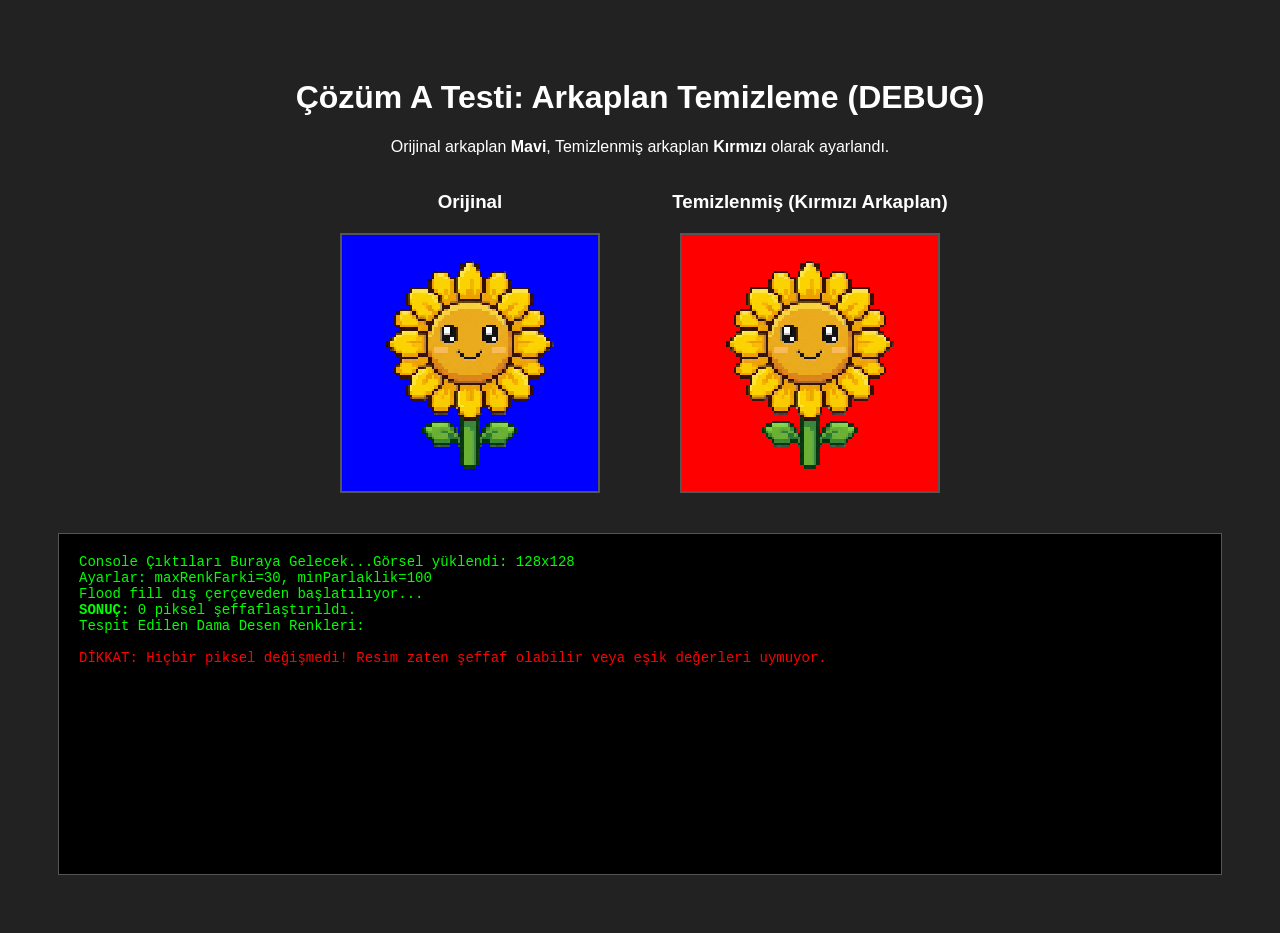
<file: test_temizle.html>
<!DOCTYPE html>
<html lang="tr">
<head>
    <meta charset="UTF-8">
    <title>Görsel Temizleyici Testi</title>
    <style>
        body { background-color: #222; color: #fff; font-family: sans-serif; text-align: center; padding: 50px; }
        .canvas-kutu { border: 2px solid #555; margin: 20px; padding: 0; }
        #canvas-orijinal { background-color: blue; width: 256px; height: 256px; image-rendering: pixelated; display: block; }
        #canvas-temiz { background-color: red; width: 256px; height: 256px; image-rendering: pixelated; display: block; }
        .container { display: flex; justify-content: center; align-items: flex-start; }
        .box { margin: 0 20px; }
        #log { text-align: left; background: #000; padding: 20px; font-family: monospace; font-size: 14px; margin-top: 20px; height: 300px; overflow-y: auto; color: #0f0; border: 1px solid #555; }
    </style>
</head>
<body>

    <h1>Çözüm A Testi: Arkaplan Temizleme (DEBUG)</h1>
    <p>Orijinal arkaplan <b>Mavi</b>, Temizlenmiş arkaplan <b>Kırmızı</b> olarak ayarlandı.</p>

    <div class="container">
        <div class="box">
            <h3>Orijinal</h3>
            <div class="canvas-kutu"><canvas id="canvas-orijinal" width="64" height="64"></canvas></div>
        </div>
        <div class="box">
            <h3>Temizlenmiş (Kırmızı Arkaplan)</h3>
            <div class="canvas-kutu"><canvas id="canvas-temiz" width="64" height="64"></canvas></div>
        </div>
    </div>
    
    <div id="log">Console Çıktıları Buraya Gelecek...</div>

    <script>
        const logDiv = document.getElementById("log");
        function writeLog(msg) {
            logDiv.innerHTML += msg + "<br>";
            logDiv.scrollTop = logDiv.scrollHeight;
        }

        const img = new Image();
        img.src = "assets/bitkiler/aycicegi.png"; // Test görseli
        
        img.onerror = () => {
            writeLog("<span style='color:red'>HATA: aycicegi.png yüklenemedi. Yol yanlış olabilir.</span>");
        };

        img.onload = () => {
            writeLog("Görsel yüklendi: " + img.width + "x" + img.height);
            try {
                // Orijinal çizim
                const cvsOrijinal = document.getElementById("canvas-orijinal");
                const ctxOrijinal = cvsOrijinal.getContext("2d");
                cvsOrijinal.width = img.width;
                cvsOrijinal.height = img.height;
                ctxOrijinal.drawImage(img, 0, 0);

                // Temizlenecek çizim
                const cvsTemiz = document.getElementById("canvas-temiz");
                const ctxTemiz = cvsTemiz.getContext("2d");
                cvsTemiz.width = img.width;
                cvsTemiz.height = img.height;
                ctxTemiz.drawImage(img, 0, 0);

                // Pixel verilerini al
                const imageData = ctxTemiz.getImageData(0, 0, cvsTemiz.width, cvsTemiz.height);
                const data = imageData.data;
                const w = cvsTemiz.width;
                const h = cvsTemiz.height;

                // Eşik ayarları
                const maxRenkFarki = 30; // R, G, B arasındaki maksimum fark (gridir)
                const minParlaklik = 100; // En az bu kadar parlak olmalı (siyah/koyu renkleri silmesin)

                writeLog(`Ayarlar: maxRenkFarki=${maxRenkFarki}, minParlaklik=${minParlaklik}`);

                let degisenPikselSayisi = 0;
                let tespitEdilenRenkler = new Set();

                function isBackground(r, g, b, a) {
                    if (a === 0) return true; // Zaten şeffaf
                    
                    const isGray = Math.abs(r - g) < maxRenkFarki && 
                                   Math.abs(r - b) < maxRenkFarki && 
                                   Math.abs(g - b) < maxRenkFarki;
                    const isLight = r > minParlaklik && g > minParlaklik && b > minParlaklik;
                    
                    if (isGray && isLight) {
                        // Rengi formatlayıp set'e ekle (log için, en fazla 20 farklı renk)
                        if (tespitEdilenRenkler.size < 20) {
                            tespitEdilenRenkler.add(`RGB(${r},${g},${b})`);
                        }
                        return true;
                    }
                    return false;
                }

                const visited = new Uint8Array(w * h);
                const queue = [];

                // Sadece köşeler yerine, tüm dış çerçeveyi (border) başlangıç olarak alalım.
                // Çünkü bazen köşelerdeki pikseller bozuk olabiliyor.
                for (let x = 0; x < w; x++) { queue.push({x: x, y: 0}); queue.push({x: x, y: h-1}); }
                for (let y = 0; y < h; y++) { queue.push({x: 0, y: y}); queue.push({x: w-1, y: y}); }

                writeLog("Flood fill dış çerçeveden başlatılıyor...");

                while (queue.length > 0) {
                    const {x, y} = queue.shift();
                    if (x < 0 || x >= w || y < 0 || y >= h) continue;
                    
                    const idx = y * w + x;
                    if (visited[idx]) continue;
                    visited[idx] = 1;

                    const pIdx = idx * 4;
                    const r = data[pIdx];
                    const g = data[pIdx+1];
                    const b = data[pIdx+2];
                    const a = data[pIdx+3];

                    if (isBackground(r, g, b, a)) {
                        // Pikseli şeffaf yap
                        if (data[pIdx+3] !== 0) {
                            data[pIdx+3] = 0; 
                            degisenPikselSayisi++;
                        }
                        
                        // 8-yönlü komşuları kuyruğa ekle (çaprazlar dahi)
                        queue.push({x: x+1, y: y}); queue.push({x: x-1, y: y});
                        queue.push({x: x, y: y+1}); queue.push({x: x, y: y-1});
                        queue.push({x: x+1, y: y+1}); queue.push({x: x-1, y: y-1});
                        queue.push({x: x+1, y: y-1}); queue.push({x: x-1, y: y+1});
                    }
                }

                ctxTemiz.putImageData(imageData, 0, 0);

                writeLog(`<b>SONUÇ:</b> ${degisenPikselSayisi} piksel şeffaflaştırıldı.`);
                writeLog(`Tespit Edilen Dama Desen Renkleri: <br>` + Array.from(tespitEdilenRenkler).join(", "));
                
                if (degisenPikselSayisi === 0) {
                    writeLog("<span style='color:red'>DİKKAT: Hiçbir piksel değişmedi! Resim zaten şeffaf olabilir veya eşik değerleri uymuyor.</span>");
                }

            } catch (err) {
                writeLog("<span style='color:red'>CORS/CANVAS HATASI: " + err.message + "</span>");
                writeLog("Eğer 'Tainted canvases may not be exported' hatası alıyorsanız, bu dosyayı bir local server üzerinden (örn: python -m http.server) açmanız gerekir.");
            }
        };
    </script>
</body>
</html>
</file>
